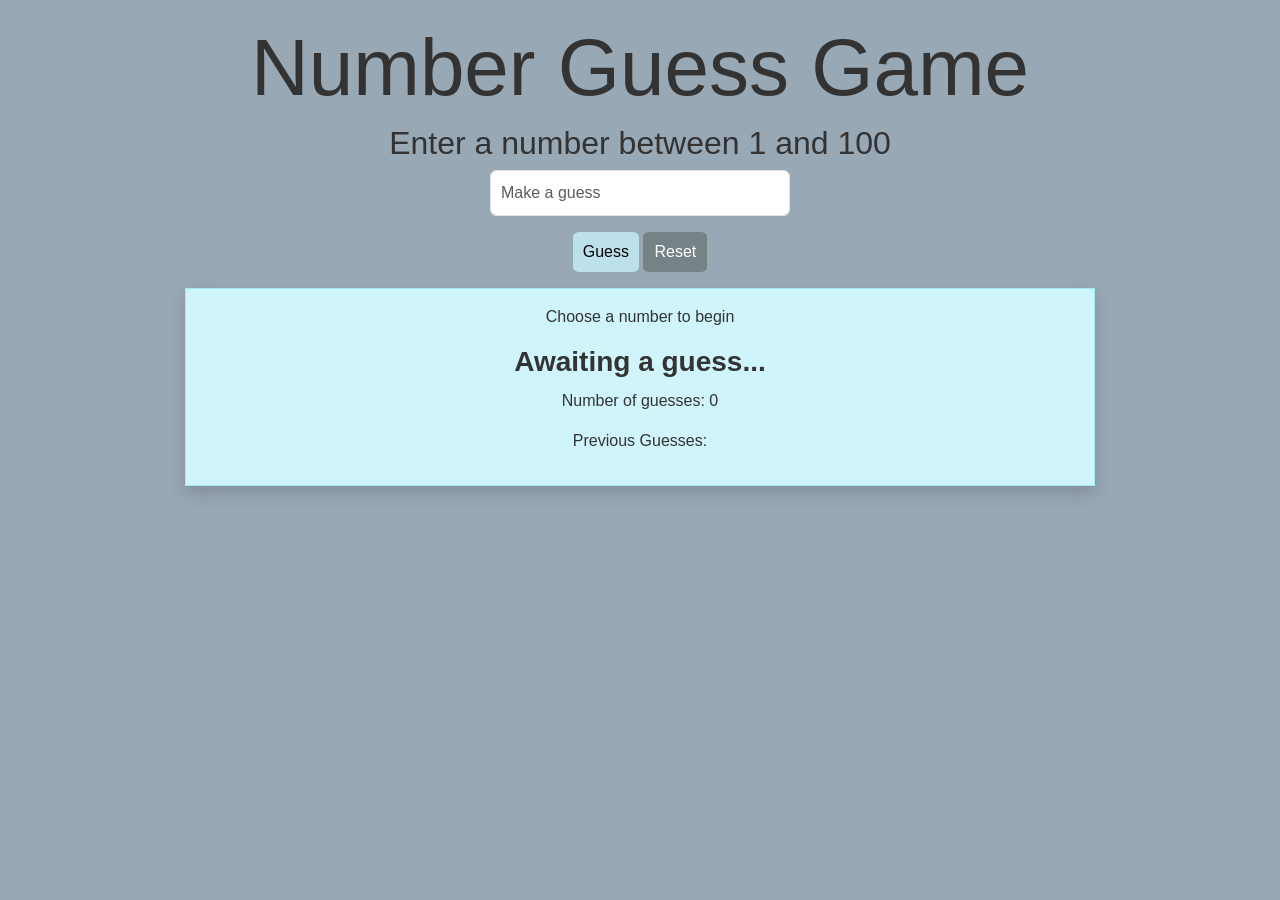
<file: index.html>
<!DOCTYPE html>
<html lang="en">
<head>
    <meta charset="UTF-8">
    <meta name="viewport" content="width=device-width, initial-scale=1.0">
    <link rel="shortcut icon" href="favicon.ico" type="image/x-icon">
    <title>Number Guessing Game</title>
    <link href="https://cdn.jsdelivr.net/npm/bootstrap@5.3.3/dist/css/bootstrap.min.css" rel="stylesheet" integrity="sha384-QWTKZyjpPEjISv5WaRU9OFeRpok6YctnYmDr5pNlyT2bRjXh0JMhjY6hW+ALEwIH" crossorigin="anonymous">
    <link rel="stylesheet" href="styles.css">
</head>
<body>
    <div class="container">
        <h1 class="display-1"> Number Guess Game</h1>
        <h2>Enter a number between 1 and 100</h2>

        <input placeholder="Make a guess"  type="number" id="guess-input" class="form-control" min="1" max="100">
        <button id="guess" class="btn btn-info">Guess</button>
        <button id="reset" class="btn btn-secondary">Reset</button>

        <div class="border border-info-subtle bg-info-subtle shadow p-3">
            <p id="number-choice">Choose a number to begin</p>
            <h3 id="guess-result">Awaiting a guess...</h3>
            <p id="nGuesses">Number of guesses: 0</p>
            <p id="previous-guesses">Previous Guesses: </p>

        </div>
    </div>


    <script src="home.js"></script>
</body>
</html>
</file>
<file: styles.css>
/* Custom CSS for Project 2 */
body{
    font-family: 'Arial', sans-serif;
    background-color: #99a8b5;
    color: #333;
}
.container {
    max-width: 950px;
    margin: 0 auto;
    padding: 20px;
    text-align: center;
}

button{
    margin-top: 1rem;
    margin-bottom: 1rem;
    padding: 15px 30px;
}
#guess-input {
    padding: 10px;
    font-size: 16px;
    width: 300px;
    margin: 0 auto;
}

#guess-result {
    margin-top: 10px;
    margin-bottom: 10px;
    font-weight: bold;
}

#guess{
    background-color: #bde1ea;
    color: rgb(0, 0, 0);
    border: none;
    cursor: pointer;
    padding: 8px 10px;
    border-radius: 11%;
}

#reset{
    background-color: #768386;
    color: white;
    border: none;
    cursor: pointer;
    padding: 8px 11px;
    border-radius: 11%;
}

#guess:hover {
    background-color: #a0d4db;
    color: white;
}

#reset:hover {
    background-color: #5c6b73;
    color: black;
}
</file>
<file: project-2.css>
/* Custom CSS for Project 2 */
body{
    font-family: 'Arial', sans-serif;
    background-color: #99a8b5;
    color: #333;
}
.container {
    max-width: 950px;
    margin: 0 auto;
    padding: 20px;
    text-align: center;
}

button{
    margin-top: 1rem;
    margin-bottom: 1rem;
    padding: 15px 30px;
}
#guess-input {
    padding: 10px;
    font-size: 16px;
    width: 300px;
    margin: 0 auto;
}

#guess-result {
    margin-top: 10px;
    margin-bottom: 10px;
    font-weight: bold;
}

#guess{
    background-color: #bde1ea;
    color: rgb(0, 0, 0);
    border: none;
    cursor: pointer;
    padding: 8px 10px;
    border-radius: 11%;
}

#reset{
    background-color: #768386;
    color: white;
    border: none;
    cursor: pointer;
    padding: 8px 11px;
    border-radius: 11%;
}

#guess:hover {
    background-color: #a0d4db;
    color: white;
}

#reset:hover {
    background-color: #5c6b73;
    color: black;
}
</file>
